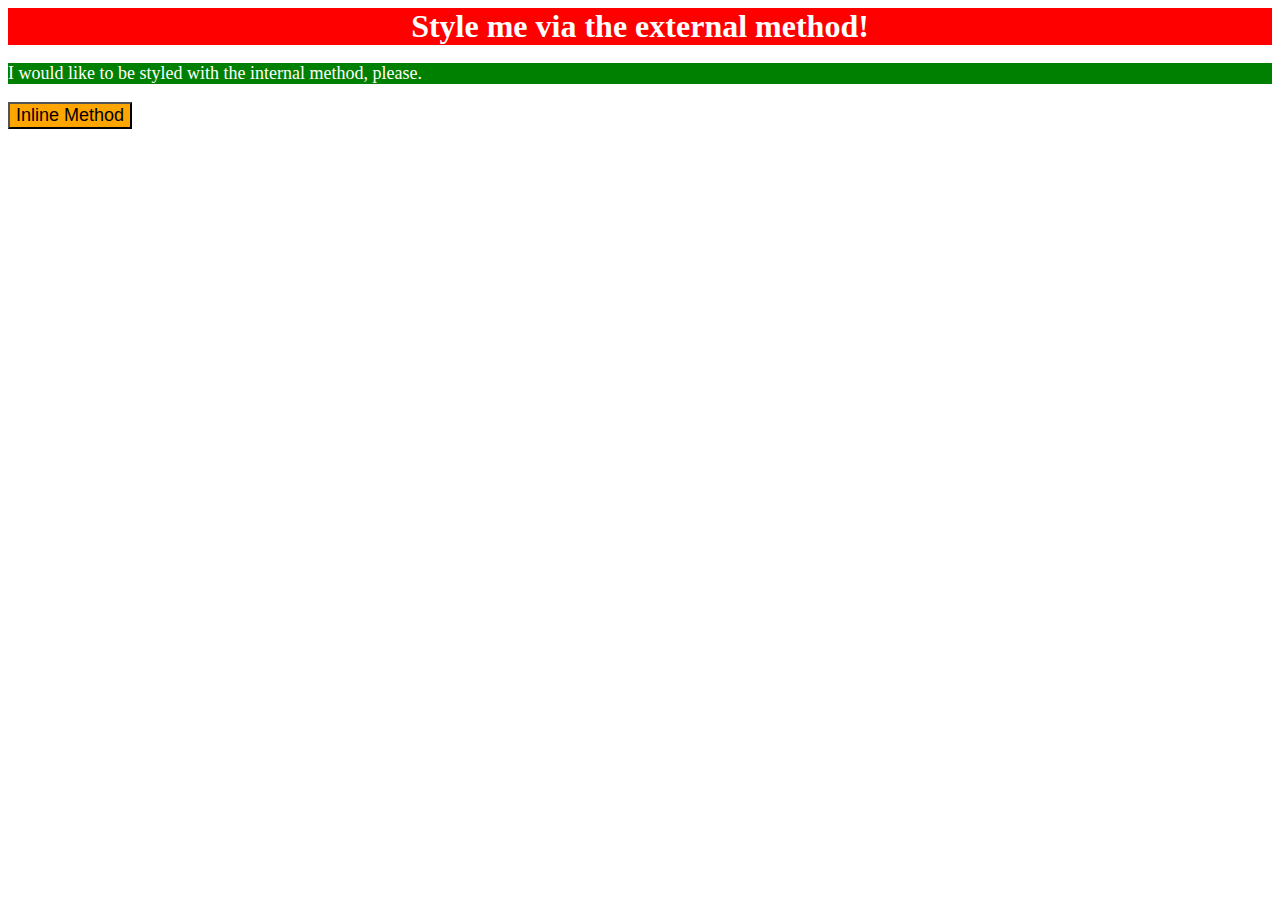
<file: foundations/01-css-methods/index.html>
<!DOCTYPE html>
<html lang="en">
  <head>
    <meta charset="UTF-8">
    <meta http-equiv="X-UA-Compatible" content="IE=edge">
    <meta name="viewport" content="width=device-width, initial-scale=1.0">
    <link href="style.css" rel="stylesheet">
    <style>
      p{
        background-color: green;
        color: white;
        font-size: 18px;
      }
    </style>
    <title>Methods for Adding CSS</title>
  </head>
  <body>
    <div>Style me via the external method!</div>
    <p>I would like to be styled with the internal method, please.</p>
    <button style="background-color: orange; font-size: 18px;">Inline Method</button>
  </body>
</html>
</file>
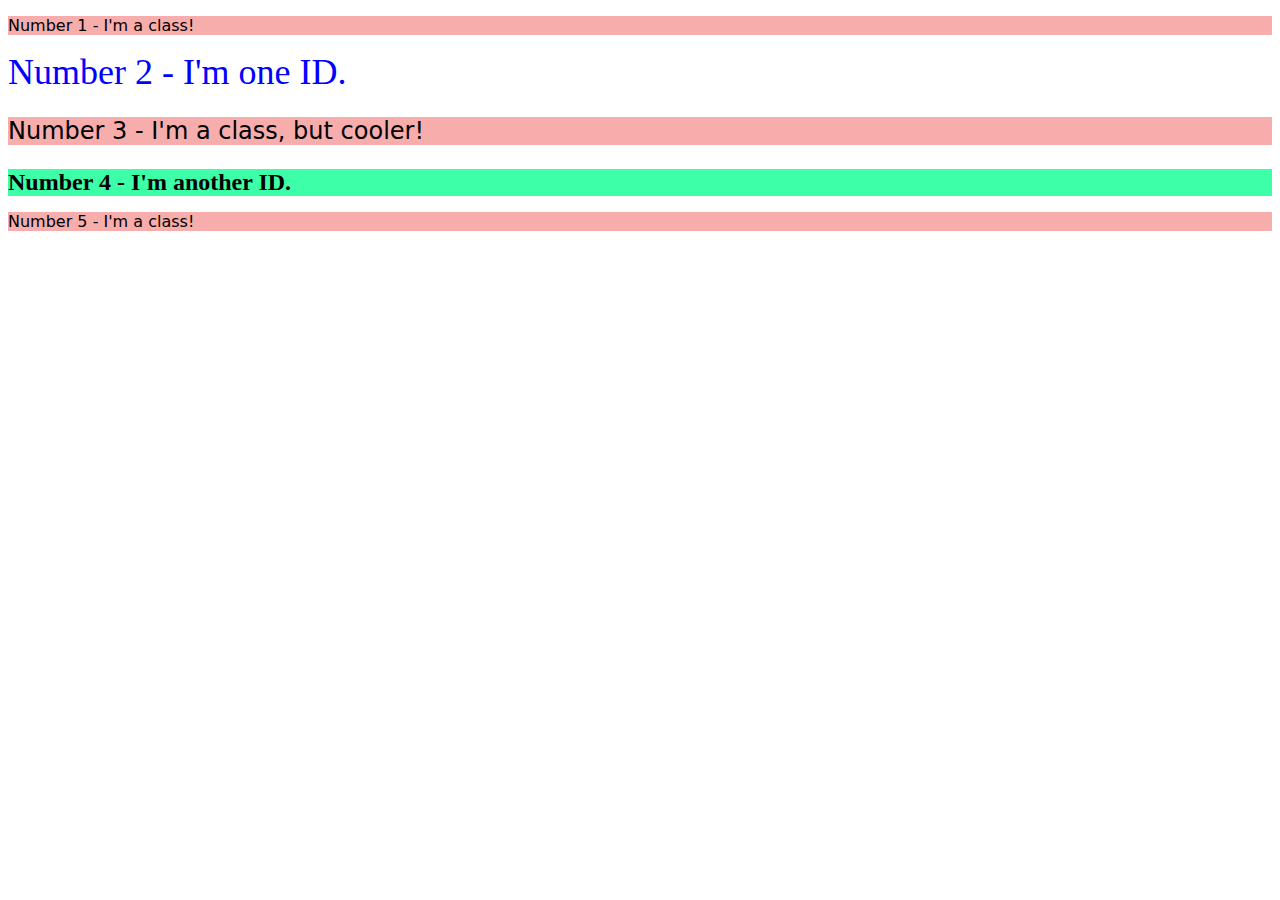
<file: foundations/02-class-id-selectors/index.html>
<!DOCTYPE html>
<html lang="en">
  <head>
    <meta charset="UTF-8">
    <meta http-equiv="X-UA-Compatible" content="IE=edge">
    <meta name="viewport" content="width=device-width, initial-scale=1.0">
    <title>Class and ID Selectors</title>
    <link rel="stylesheet" href="style.css">
  </head>
  <body>
    <p class="odd">Number 1 - I'm a class!</p>
    <div id="second">Number 2 - I'm one ID.</div>
    <p class="odd big">Number 3 - I'm a class, but cooler!</p>
    <div id="fourth">Number 4 - I'm another ID.</div>
    <p class="odd">Number 5 - I'm a class!</p>
  </body>
</html>
</file>
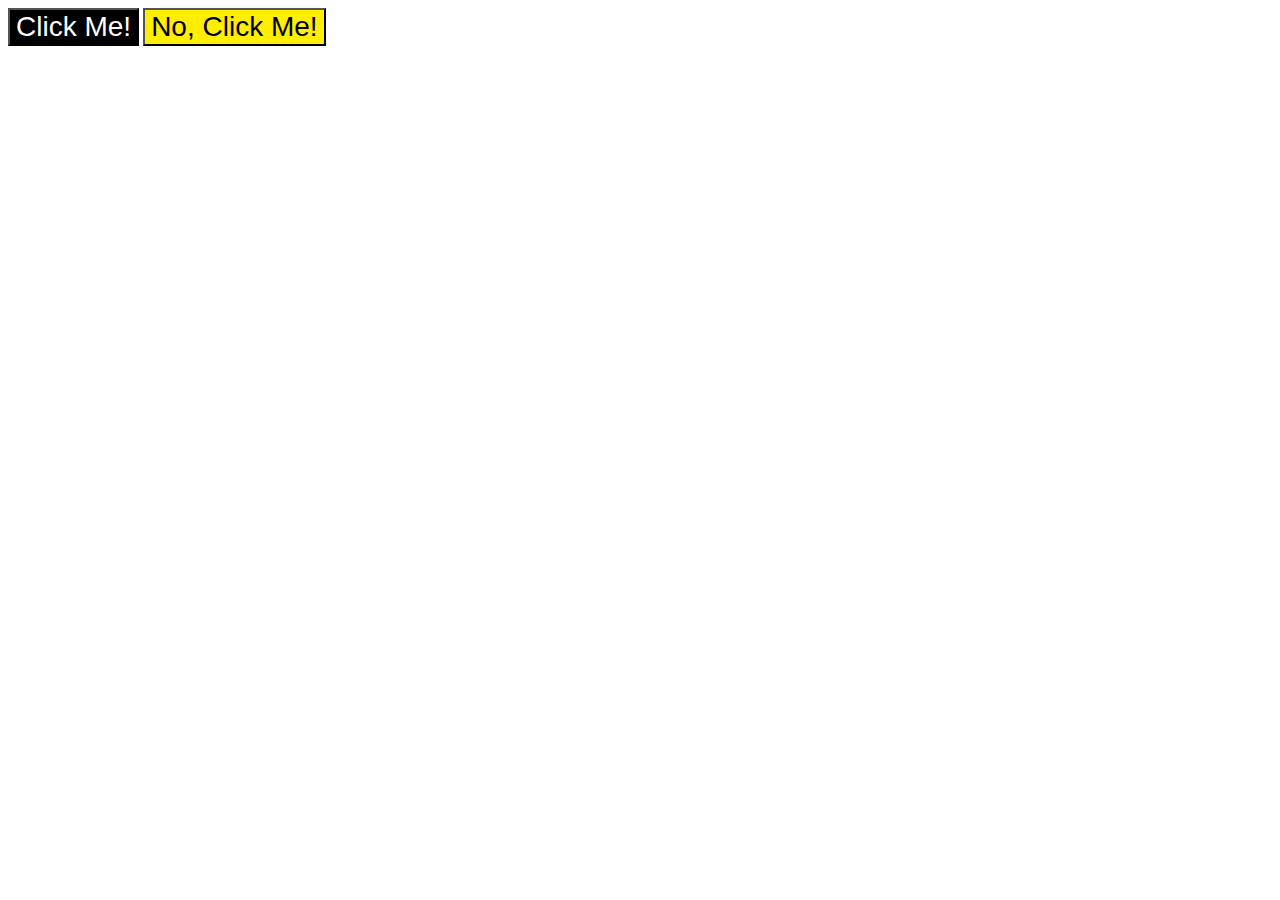
<file: foundations/03-grouping-selectors/index.html>
<!DOCTYPE html>
<html lang="en">
  <head>
    <meta charset="UTF-8">
    <meta http-equiv="X-UA-Compatible" content="IE=edge">
    <meta name="viewport" content="width=device-width, initial-scale=1.0">
    <title>Grouping Selectors</title>
    <link rel="stylesheet" href="style.css">
  </head>
  <body>
    <button class="button01 button">Click Me!</button>
    <button class="button02 button">No, Click Me!</button>
  </body>
</html>
</file>
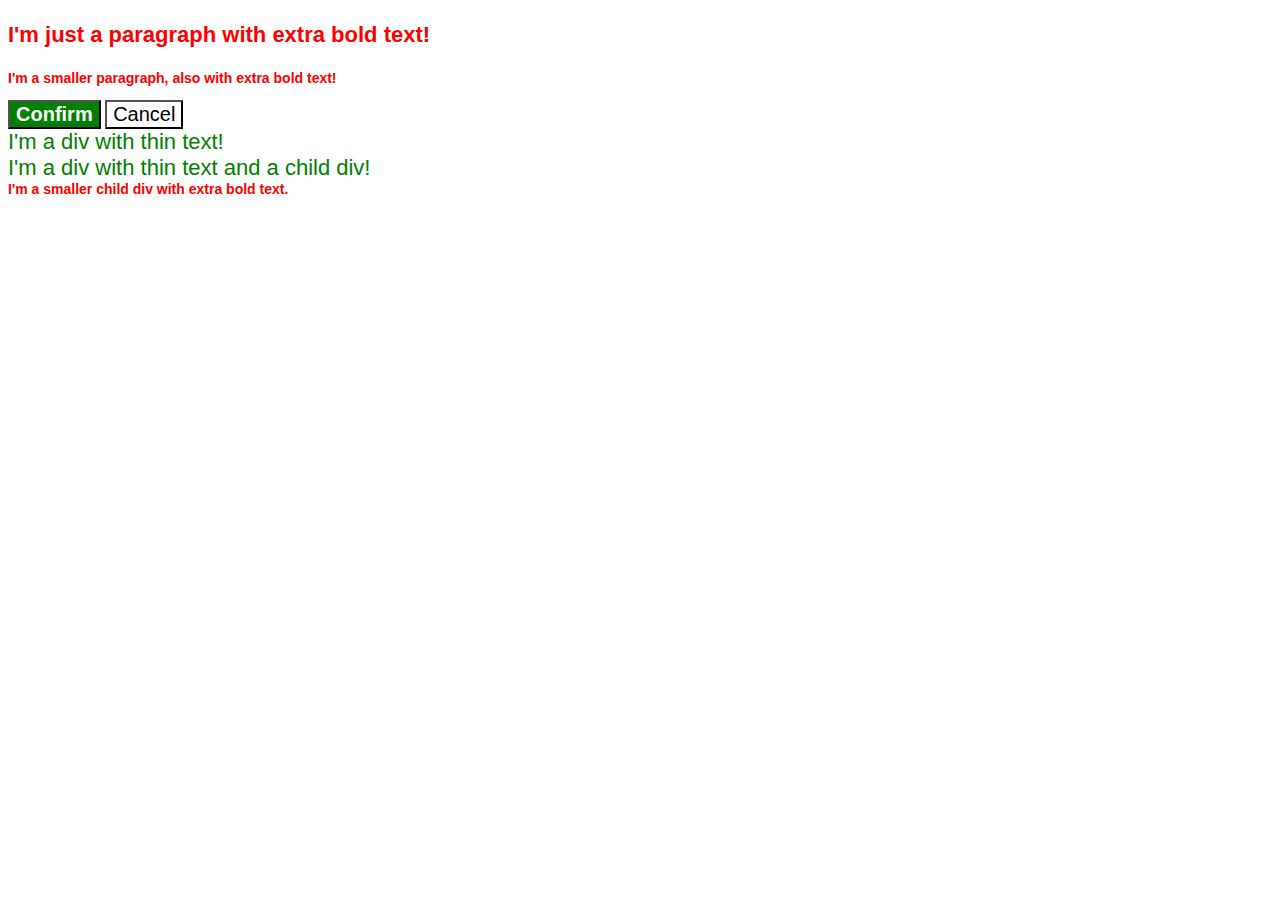
<file: foundations/06-cascade-fix/index.html>
<!DOCTYPE html>
<html lang="en">
  <head>
    <meta charset="UTF-8">
    <meta http-equiv="X-UA-Compatible" content="IE=edge">
    <meta name="viewport" content="width=device-width, initial-scale=1.0">
    <title>Fix the Cascade</title>
    <link rel="stylesheet" href="style.css">
  </head>
  <body>
    <p class="para">I'm just a paragraph with extra bold text!</p>
    <p class="para small-para">I'm a smaller paragraph, also with extra bold text!</p>

    <button id="confirm-button" class="button confirm">Confirm</button>
    <button id="cancel-button" class="button cancel">Cancel</button>

    <div class="text">I'm a div with thin text!</div>
    <div class="text">I'm a div with thin text and a child div!
      <div class="text child">I'm a smaller child div with extra bold text.</div>
    </div>
  </body>
</html>
</file>
<file: foundations/01-css-methods/style.css>
div{
  background-color: red;
  color: white;
  font-size: 32px;
  text-align: center;
  font-weight: bold;
}
</file>
<file: foundations/02-class-id-selectors/style.css>
.odd{
  background-color: #f8adad;
  font-family: Verdana, dejavu sans, sans-serif;
}

.odd.big{
  font-size: 24px;
}

#second{
  color: #0000ff;
  font-size: 36px;
}

#fourth{
  background-color: #3cffa7;
  font-weight: bold;
  font-size: 24px;
}
</file>
<file: foundations/03-grouping-selectors/style.css>
.button01{
  background-color: #000;
  color: #fff;  
}

.button02{
  background-color: #ffee00;
}

.button{
  font-size: 28px;
  font-family: 'Helvetica', 'Times New Roman', sans-serif;
}
</file>
<file: foundations/06-cascade-fix/style.css>
body {
  font-family: Arial, Helvetica, sans-serif;
}

.para,
.small-para {
  color: hsl(0, 100%, 50%);
  font-weight: 800;
}

.para {
  font-size: 22px;
}

.small-para {
  font-size: 14px;
  font-weight: 800;
}

.button {
  background-color: rgb(255, 255, 255);
  color: rgb(0, 0, 0);
  font-size: 20px;
}

.confirm {
  background: green;
  color: white;
  font-weight: bold;
} 

.text {
  color: rgb(0, 128, 0);
  font-size: 22px;
  font-weight: 100;
}

.child {
  color: rgb(255, 0, 0);
  font-weight: 800;
  font-size: 14px;
}
</file>
